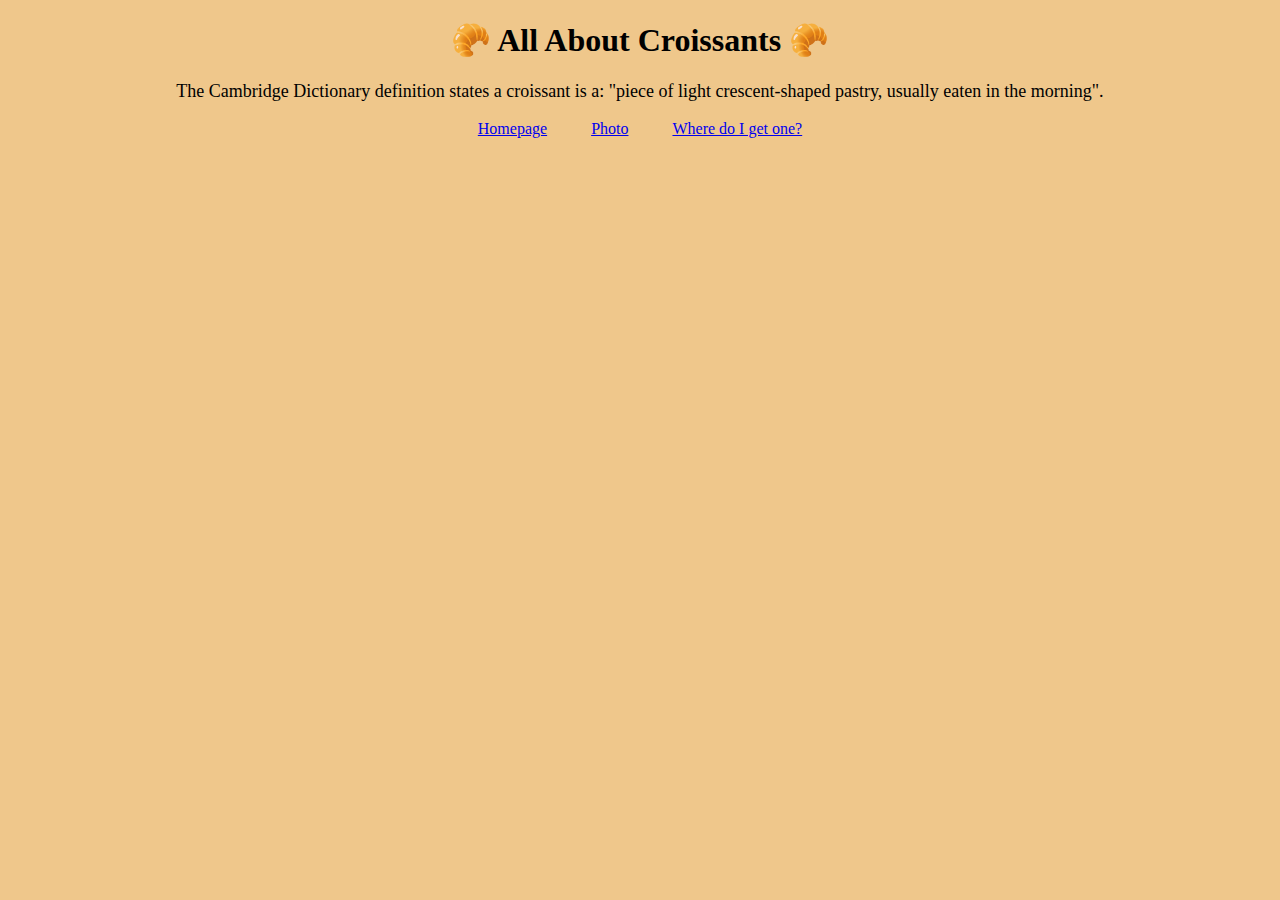
<file: index.html>
<!DOCTYPE html>
<html lang="en">
  <head>
    <meta charset="UTF-8" />
    <meta name="viewport" content="width=device-width, initial-scale=1.0" />
    <title>Croissants.com: Would you like to know more about croissants?</title>
    <link rel="stylesheet" href="/css/styles.css" />
  </head>
  <body>
    <h1>🥐 All About Croissants 🥐</h1>
    <p>
      The Cambridge Dictionary definition states a croissant is a: "piece of
      light crescent-shaped pastry, usually eaten in the morning".
    </p>
    <footer>
      <a href="/">Homepage</a>
      <a href="/about.html">Photo</a>
      <a href="/contact.html">Where do I get one?</a>
    </footer>
  </body>
</html>
</file>
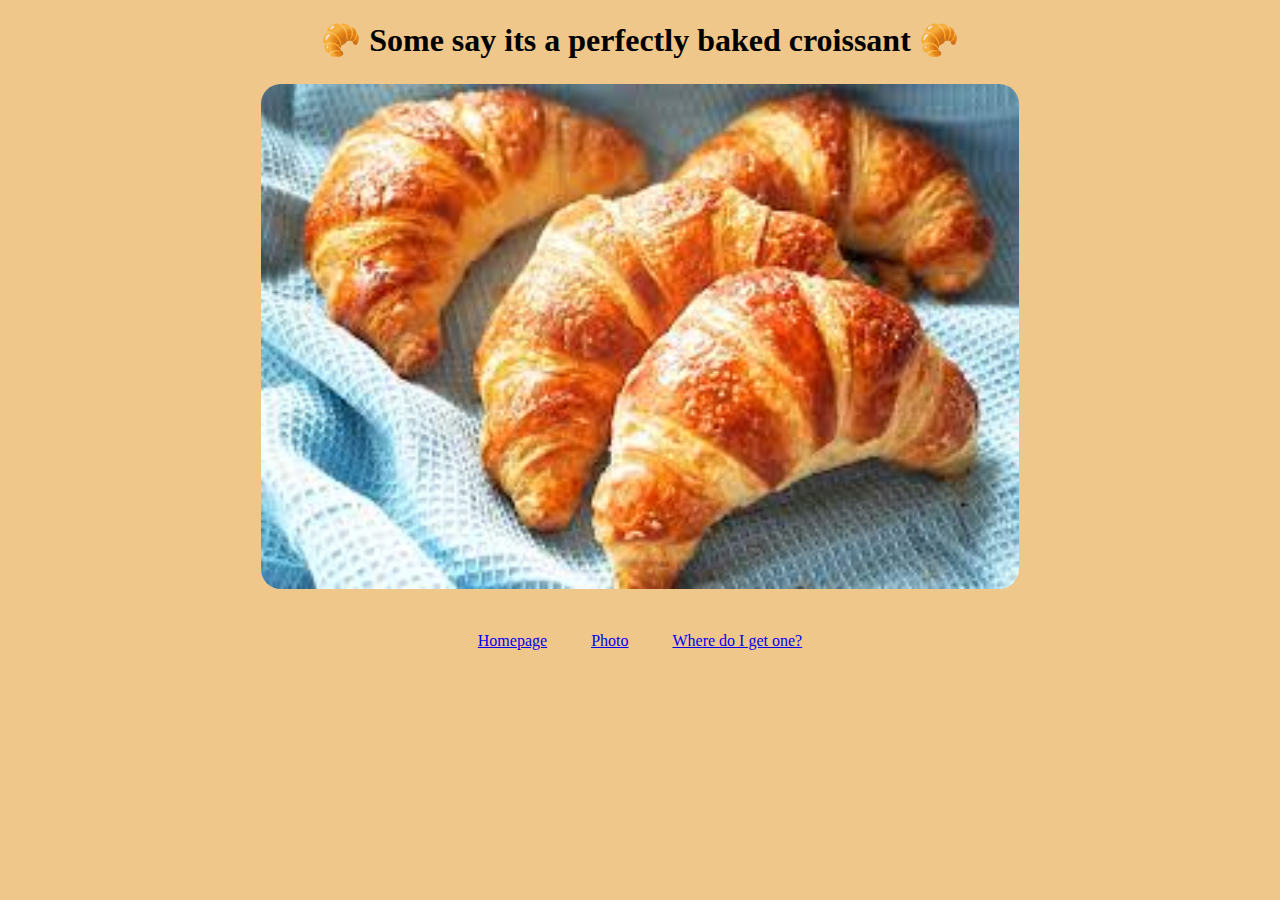
<file: about.html>
<!DOCTYPE html>
<html lang="en">
  <head>
    <meta charset="UTF-8" />
    <meta name="viewport" content="width=device-width, initial-scale=1.0" />
    <title>Who said croissants aren't beautiful?</title>
    <link rel="stylesheet" href="/css/styles.css" />
  </head>
  <body>
    <h1>🥐 Some say its a perfectly baked croissant 🥐</h1>
    <img src="/images/images.jpeg" alt="perfectly baked croissant" />
    <br />
    <footer>
      <a href="/">Homepage</a>
      <a href="/about.html">Photo</a>
      <a href="/contact.html">Where do I get one?</a>
    </footer>
  </body>
</html>
</file>
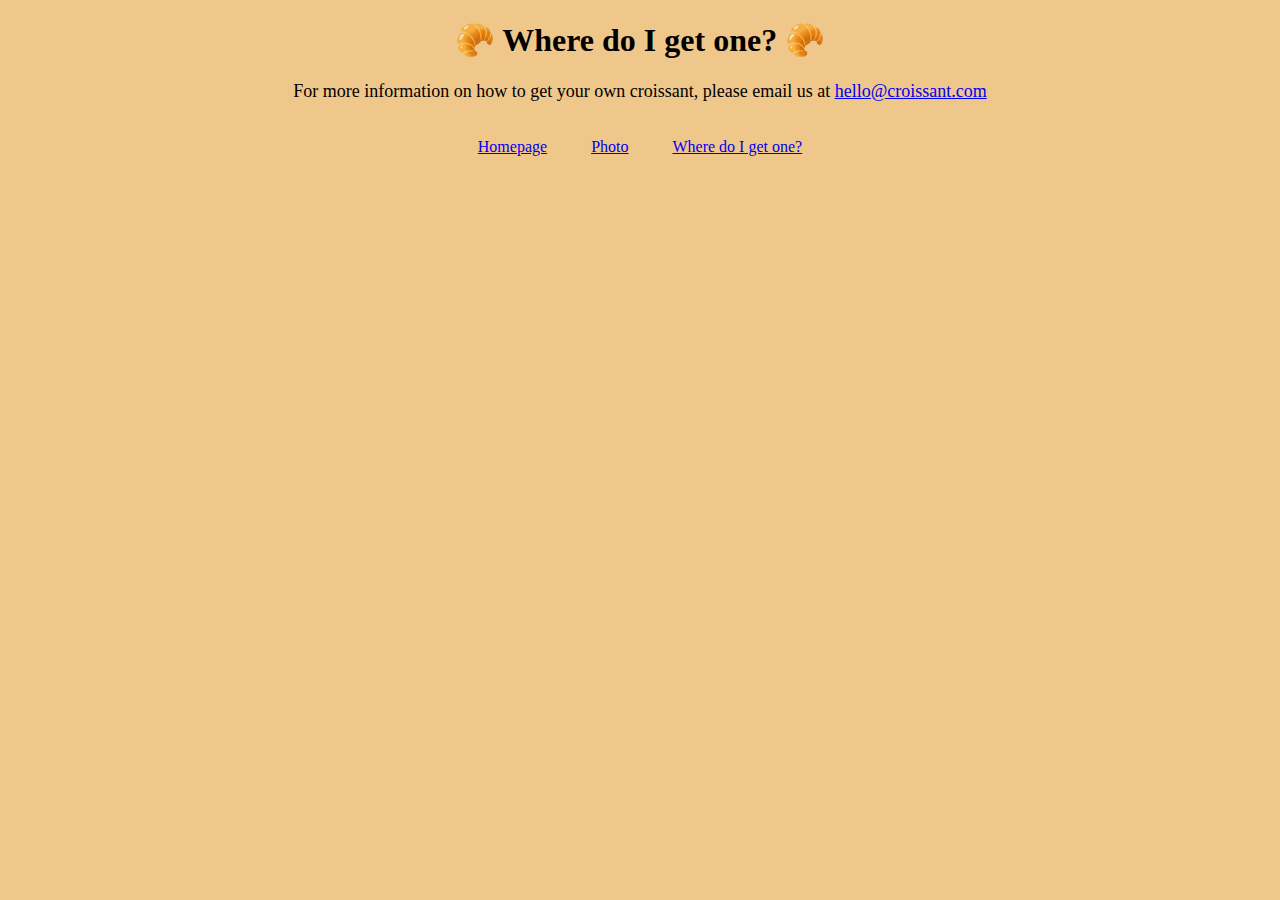
<file: contact.html>
<!DOCTYPE html>
<html lang="en">
  <head>
    <meta charset="UTF-8" />
    <meta name="viewport" content="width=device-width, initial-scale=1.0" />
    <title>Where do I get one?</title>
    <link rel="stylesheet" href="/css/styles.css" />
  </head>
  <body>
    <h1>🥐 Where do I get one? 🥐</h1>
    <p>
      For more information on how to get your own croissant, please
      email us at <a href="mailto:hello@croissant.com">hello@croissant.com</a>
    </p>
    <br />
    <footer>
      <a href="/">Homepage</a>
      <a href="/about.html">Photo</a>
      <a href="/contact.html">Where do I get one?</a>
    </footer>
  </body>
</html>
</file>
<file: css/styles.css>
body {
  background-color: rgb(239, 199, 139);
}
h1 {
  text-align: center;
}
p {
  text-align: center;
  font-size: large;
}

img {
  width: 60%;
  height: auto;
  border-radius: 20px;
  display: block;
  margin: 25px auto;
}
footer {
  display: block;
  text-align: center;
  padding: 40px auto;
}
footer a {
  margin: 0 20px;
}
</file>
